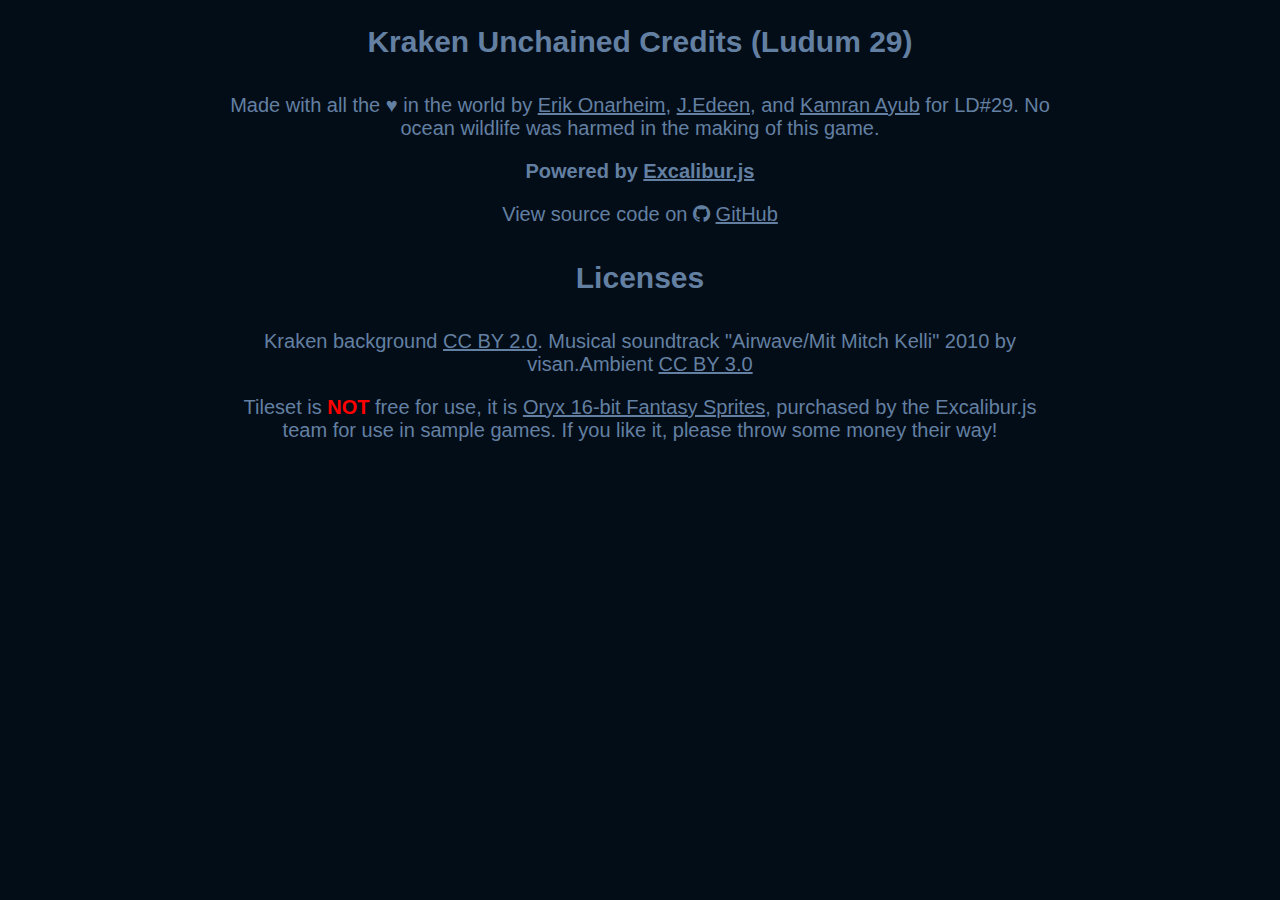
<file: Game/credits.html>
﻿<!DOCTYPE html>
<html xmlns="http://www.w3.org/1999/xhtml">
<head>
    <title>Kraken Unchained - Credits</title>
    <link rel="stylesheet" href="css/app.min.css?v=2" type="text/css" />
    <link href="css/font-awesome.min.css" rel="stylesheet" />
</head>
<body>

    <h2>Kraken Unchained Credits (Ludum 29)</h2>

    <p>Made with all the &hearts; in the world by <a href="http://erikonarheim.com">Erik Onarheim</a>, <a href="https://www.jedeen.com/">J.Edeen</a>, and <a href="http://kamranicus.com">Kamran Ayub</a> for LD#29. No ocean wildlife was harmed in the making of this game.</p>
    <p><strong>Powered by <a href="http://excaliburjs.com">Excalibur.js</a></strong></p>
    <p>View source code on <i class="fa fa-github"></i> <a href="https://github.com/excaliburjs/Ludum-29">GitHub</a></p>

    <h2>Licenses</h2>
    <p>Kraken background <a href="https://flic.kr/p/kfhXrX">CC BY 2.0</a>. Musical soundtrack "Airwave/Mit Mitch Kelli" 2010 by visan.Ambient <a href="https://soundcloud.com/visan-ambient/airwave-mit-mitch-kelli">CC BY 3.0</a></p>
    <p>Tileset is <strong style="color: red">NOT</strong> free for use, it is <a href="http://oryxdesignlab.com/sprites/">Oryx 16-bit Fantasy Sprites</a>, purchased by the Excalibur.js team for use in sample games. If you like it, please throw some money their way!</p>    

    <script>
        (function (i, s, o, g, r, a, m) {
            i['GoogleAnalyticsObject'] = r; i[r] = i[r] || function () {
                (i[r].q = i[r].q || []).push(arguments)
            }, i[r].l = 1 * new Date(); a = s.createElement(o),
               m = s.getElementsByTagName(o)[0]; a.async = 1; a.src = g; m.parentNode.insertBefore(a, m)
        })(window, document, 'script', '//www.google-analytics.com/analytics.js', 'ga');

        ga('create', 'UA-46390208-2', 'krakenunchained.azurewebsites.net');
        ga('send', 'pageview');

    </script>
</body>

</html>
</file>
<file: Game/css/app.min.css>
﻿body{font-family:Iceland,'Segoe UI',sans-serif;text-align:center;background:#030d18;color:#6380a2;font-size:20px;margin:0;padding:0}#wrapper{position:relative;margin:0 auto;max-width:920px}canvas{-ms-touch-action:none;touch-action:none;-ms-user-select:none;-webkit-user-select:none;-khtml-user-select:none;-moz-user-select:none;user-select:none;-webkit-touch-callout:none;-webkit-user-drag:none;cursor:default}a{color:#6380a2}p{-webkit-box-sizing:border-box;-moz-box-sizing:border-box;box-sizing:border-box;display:block;max-width:920px;margin:0 auto;padding:10px 50px}p.instruct{color:#dcc421;font-size:1.2em}p.instruct-2{color:#a09969;font-size:1em}span.space{display:inline-block;-ms-border-radius:4px;border-radius:4px;border:1px solid #da5b0e;padding:2px 5px}.input{color:#da5b0e}#sound{right:10px;bottom:10px;position:absolute}
</file>
